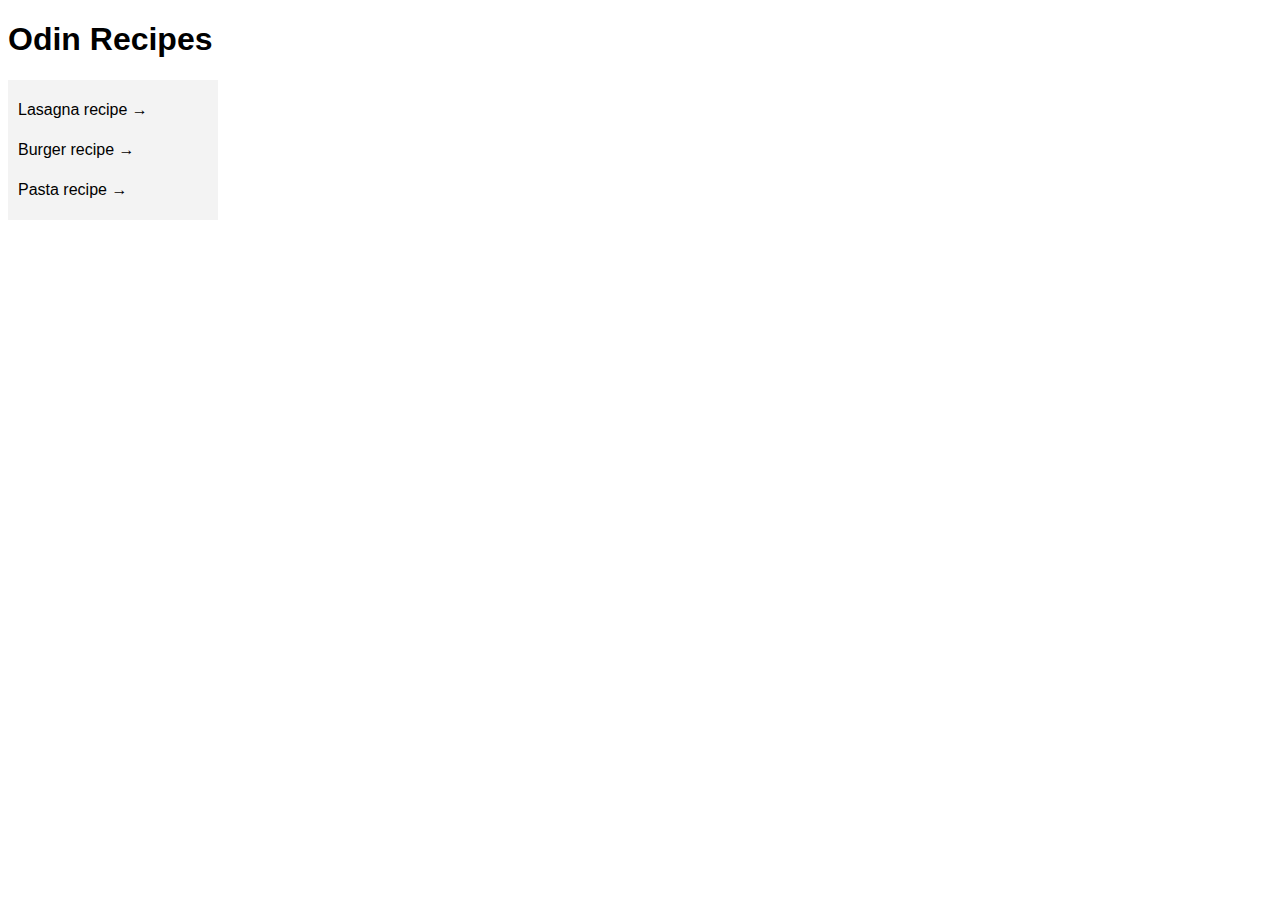
<file: index.html>
<!DOCTYPE html>
<html lang="en">
<head>
    <meta charset="UTF-8">
    <meta name="viewport" content="width=device-width, initial-scale=1.0">
    <title>Document</title>
    <link rel="stylesheet" href="style.css">
</head>
<style>
    h1 {
        font-family: Arial;
    }
</style>
<body>
    <h1>Odin Recipes</h1>
    <div class="recipe-box">
        <a href="./repices/lasagna.html" >Lasagna recipe &#8594;</a>
        <div class="pagebreak"></div>
        <a href="./repices/burger.html" >Burger recipe &#8594;</a>
        <div class="pagebreak"></div>
        <a href="./repices/pasta.html" >Pasta recipe &#8594;</a>
    </div>
</body>
</html>
</file>
<file: style.css>
a {
    font-family: Arial;
    color: black;
    text-decoration: none;
    line-height: 40px;
}

.recipe-box {
    background-color: rgb(243, 243, 243);
    width: 200px;
    padding-top: 10px;
    padding-bottom: 10px;
    padding-left: 10px;
}

img {
    width: 350px;
}

p, .ingridients, .steps {
    width: 350px;
    background-color: rgb(240, 240, 240);
}
</file>
